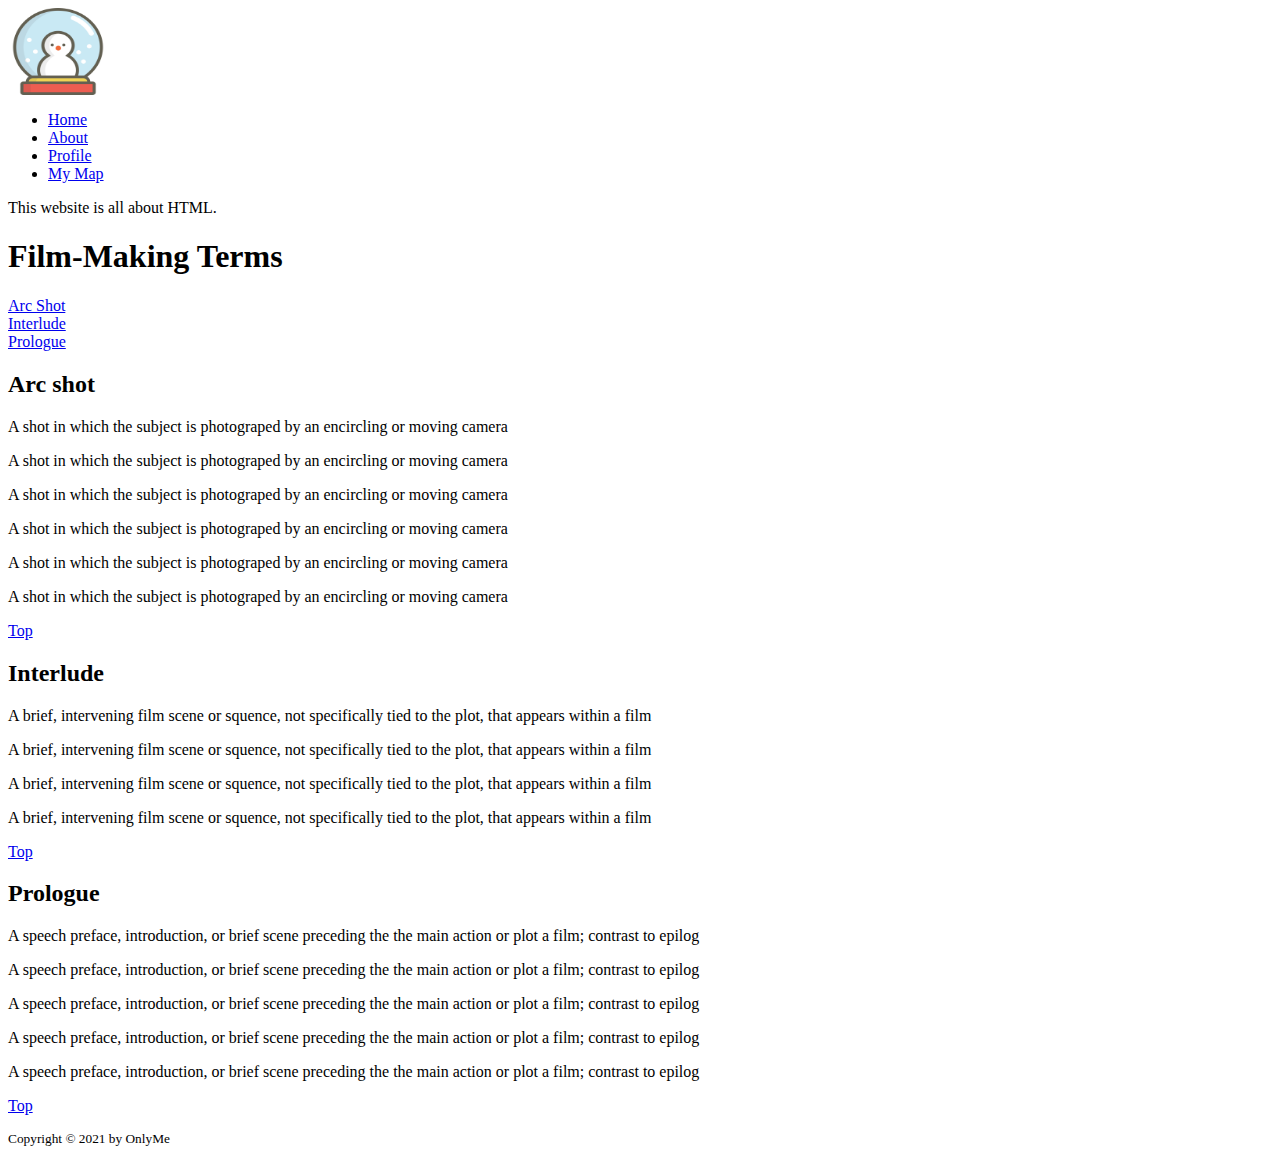
<file: modul_1/index.html>
<DOCTYPE html>
    <html>
        <head>
            <title>Tugas Web Design Erwin Dosantos</title>
            <img src="image/snow-globe.png" alt="others" width="100" height="87">
            <ul style="list-style-type: disc;">
                <li><a href="index.html">Home</a><br></li>
                <li><a href="about.html">About</a><br></li>
                <li><a href="profile.html">Profile</a><br></li>
                <li><a href="my_map.html">My Map</a><br></li>
            </ul>
            <p>This website is all about HTML.</p>
        </head>
        <body>
            <h1 id="Film-Making_terms">Film-Making Terms</h1>
            
            <a href="#C1">Arc Shot</a><br>
            <a href="#C2">Interlude</a><br>
            <a href="#C3">Prologue</a><br>

            <h2 id="C1">Arc shot</h2>
            <p>A shot in which the subject is photograped by an encircling or moving camera</p>
            <p>A shot in which the subject is photograped by an encircling or moving camera</p>
            <p>A shot in which the subject is photograped by an encircling or moving camera</p>
            <p>A shot in which the subject is photograped by an encircling or moving camera</p>
            <p>A shot in which the subject is photograped by an encircling or moving camera</p>
            <p>A shot in which the subject is photograped by an encircling or moving camera</p>
            <p><a href="#top">Top</a></p>
            <h2 id="C2">Interlude</h2>
            <p>A brief, intervening film scene or squence, not specifically tied to the plot, that appears within a film</p>
            <p>A brief, intervening film scene or squence, not specifically tied to the plot, that appears within a film</p>
            <p>A brief, intervening film scene or squence, not specifically tied to the plot, that appears within a film</p>
            <p>A brief, intervening film scene or squence, not specifically tied to the plot, that appears within a film</p>
            <p><a href="#top">Top</a></p>
            <h2 id="C3">Prologue</h2>
            <p>A speech preface, introduction, or brief scene preceding the the main action or plot a film; contrast to epilog</p>
            <p>A speech preface, introduction, or brief scene preceding the the main action or plot a film; contrast to epilog</p>
            <p>A speech preface, introduction, or brief scene preceding the the main action or plot a film; contrast to epilog</p>
            <p>A speech preface, introduction, or brief scene preceding the the main action or plot a film; contrast to epilog</p>
            <p>A speech preface, introduction, or brief scene preceding the the main action or plot a film; contrast to epilog</p>
            <p><a href="#top">Top</a></p>
            <small>Copyright © 2021 by OnlyMe</small> 
        </body>
    </html>
</file>
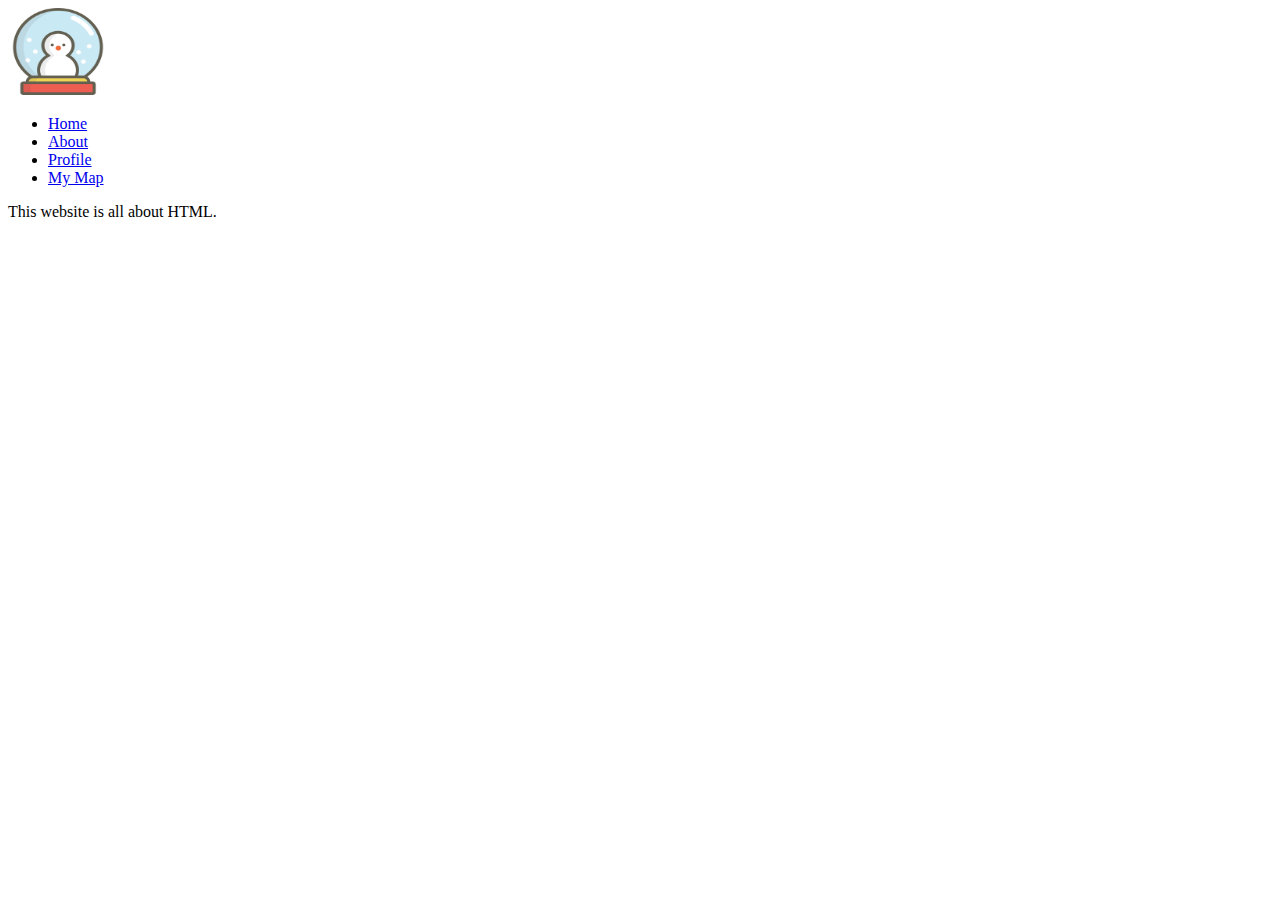
<file: modul_1/about.html>
<!DOCTYPE html>
<html lang="en">
<head>
    <meta charset="UTF-8">
    <meta name="viewport" content="width=device-width, initial-scale=1.0">
    <title>About</title>
    <img src="image/snow-globe.png" alt="others" width="100" height="87">
    <ul style="list-style-type: disc;">
        <li><a href="index.html">Home</a><br></li>
        <li><a href="about.html">About</a><br></li>
        <li><a href="profile.html">Profile</a><br></li>
        <li><a href="my_map.html">My Map</a><br></li>
    </ul>
    <p>This website is all about HTML.</p>
</head>
<body>
    
</body>
</html>
</file>
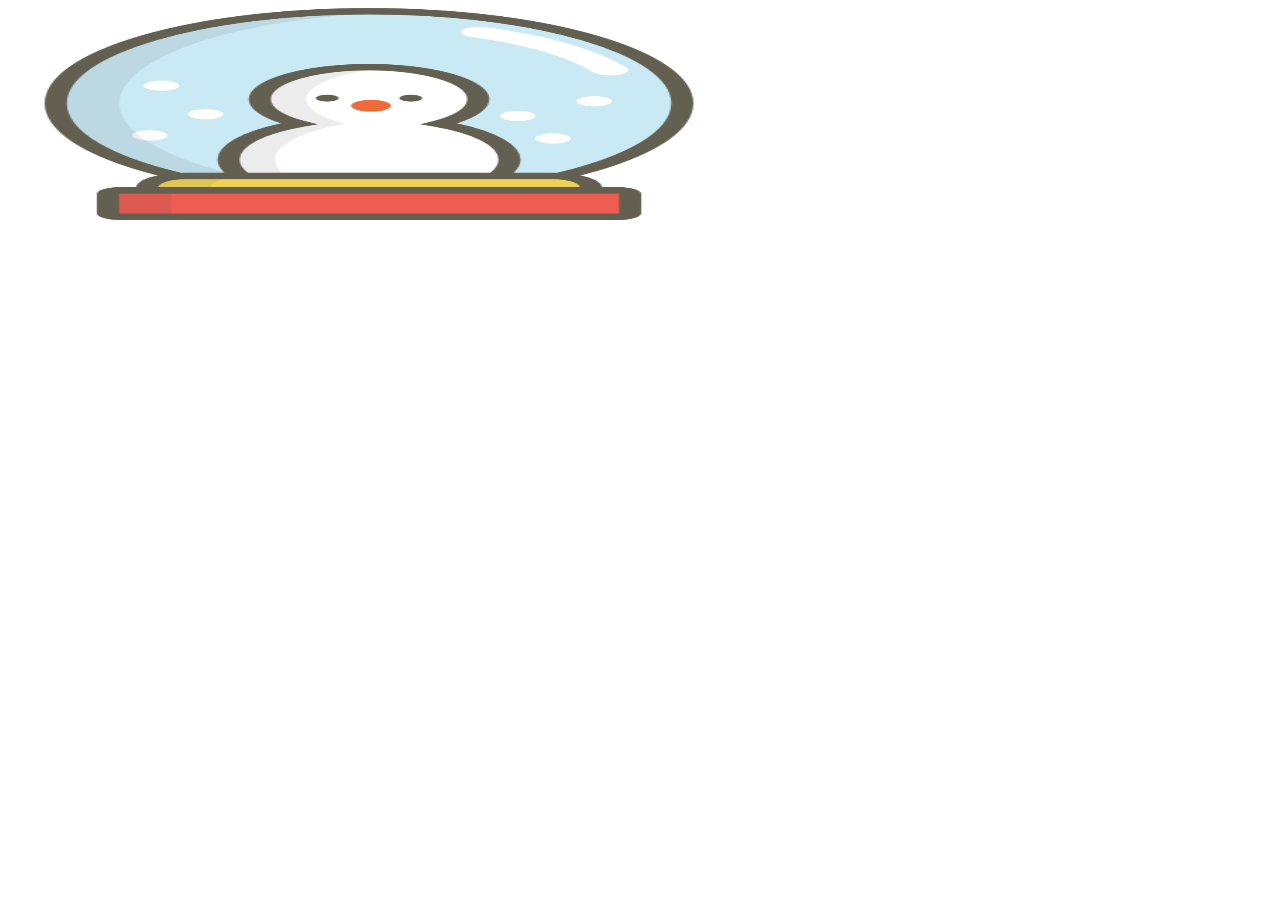
<file: modul_1/filemap.html>
<!DOCTYPE html>
<html lang="en">
<head>
    <meta charset="UTF-8">
    <meta name="viewport" content="width=device-width, initial-scale=1.0">
    <title>Document</title>
</head>
<body>
    <img src="image/snow-globe.png" alt="menu" usemap="#menumap" width="722" height="212">

    <map name="menumap">
        <area shape="rect" coords="9, 17, 66, 174" alt="icecream" href="image/snow-globe.png">
        <area shape="rect" coords="9, 17, 66, 174" alt="icecream" href="image/snow-globe.png">
        <area shape="rect" coords="9, 17, 66, 174" alt="icecream" href="image/snow-globe.png">
        <area shape="rect" coords="9, 17, 66, 174" alt="icecream" href="image/snow-globe.png">
        <area shape="rect" coords="9, 17, 66, 174" alt="icecream" href="image/snow-globe.png">
    </map>
</body>
</html>
</file>
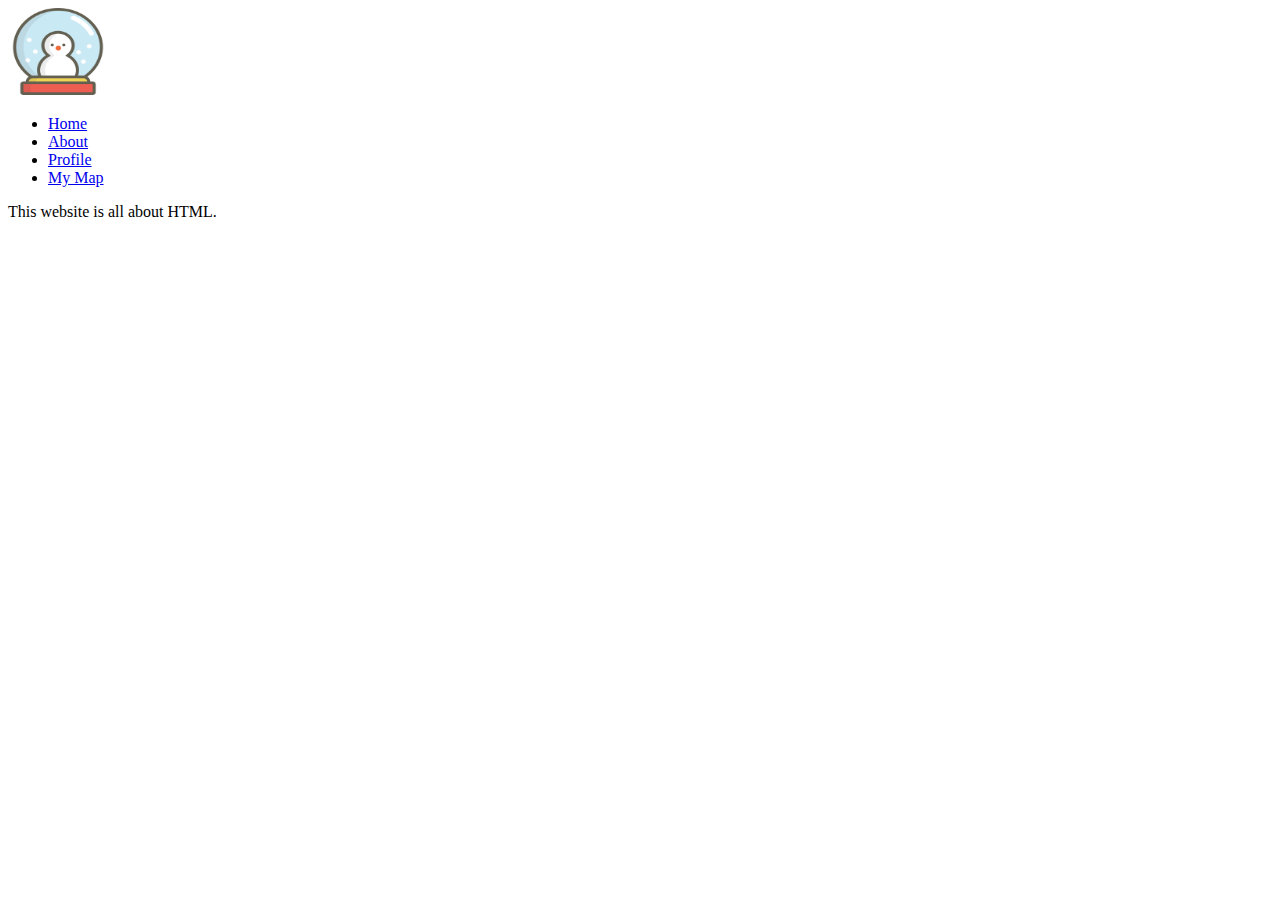
<file: modul_1/my_map.html>
<!DOCTYPE html>
<html lang="en">
<head>
    <meta charset="UTF-8">
    <meta name="viewport" content="width=device-width, initial-scale=1.0">
    <title>my_map</title>
    <img src="image/snow-globe.png" alt="others" width="100" height="87">
    <ul style="list-style-type: disc;">
        <li><a href="index.html">Home</a><br></li>
        <li><a href="about.html">About</a><br></li>
        <li><a href="profile.html">Profile</a><br></li>
        <li><a href="my_map.html">My Map</a><br></li>
    </ul>
    <p>This website is all about HTML.</p>
</head>
<body>
    
</body>
</html>
</file>
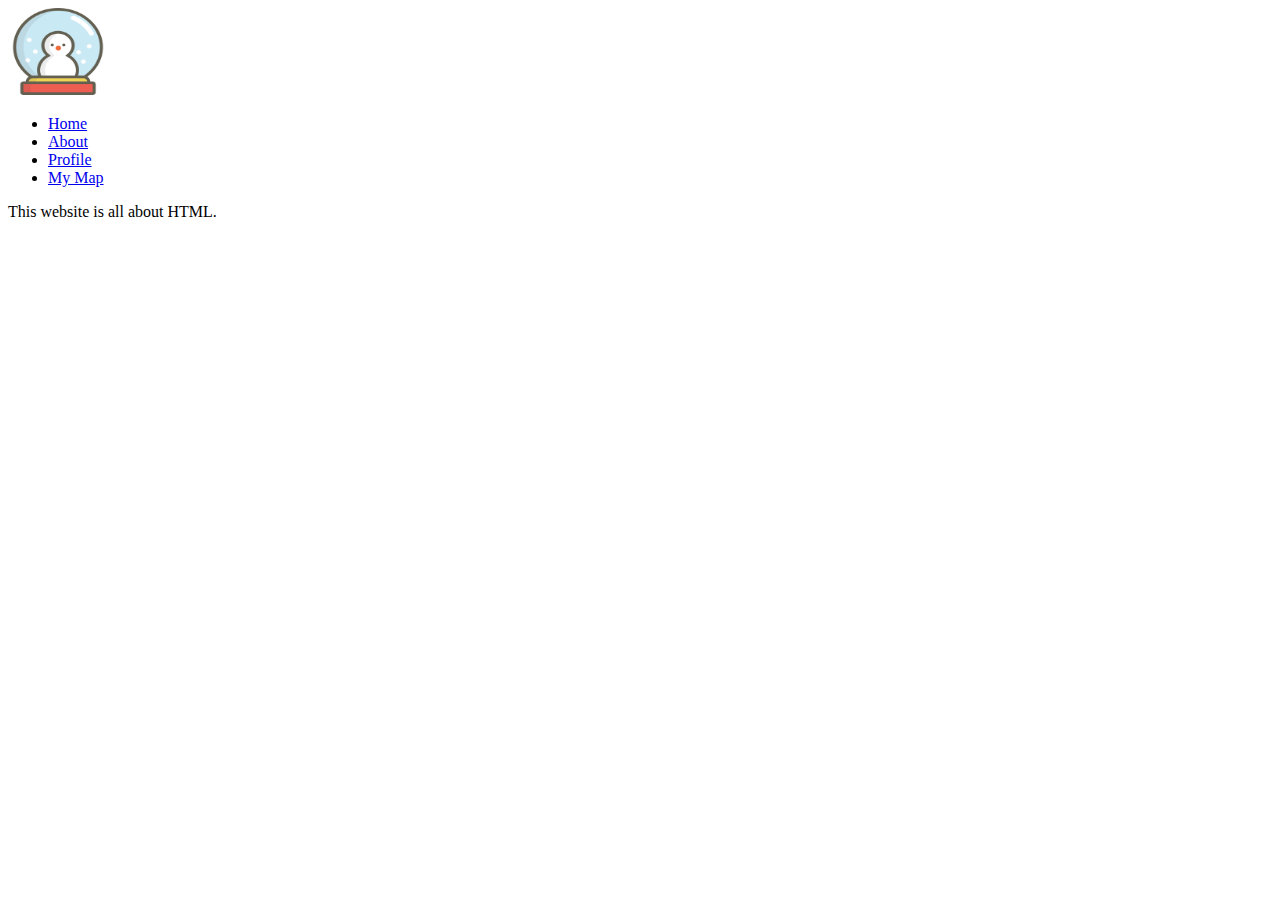
<file: modul_1/profile.html>
<!DOCTYPE html>
<html lang="en">
<head>
    <meta charset="UTF-8">
    <meta name="viewport" content="width=device-width, initial-scale=1.0">
    <title>profile</title>
    <img src="image/snow-globe.png" alt="others" width="100" height="87">
    <ul style="list-style-type: disc;">
        <li><a href="index.html">Home</a><br></li>
        <li><a href="about.html">About</a><br></li>
        <li><a href="profile.html">Profile</a><br></li>
        <li><a href="my_map.html">My Map</a><br></li>
    </ul>
    <p>This website is all about HTML.</p>
</head>
<body>
    
</body>
</html>
</file>
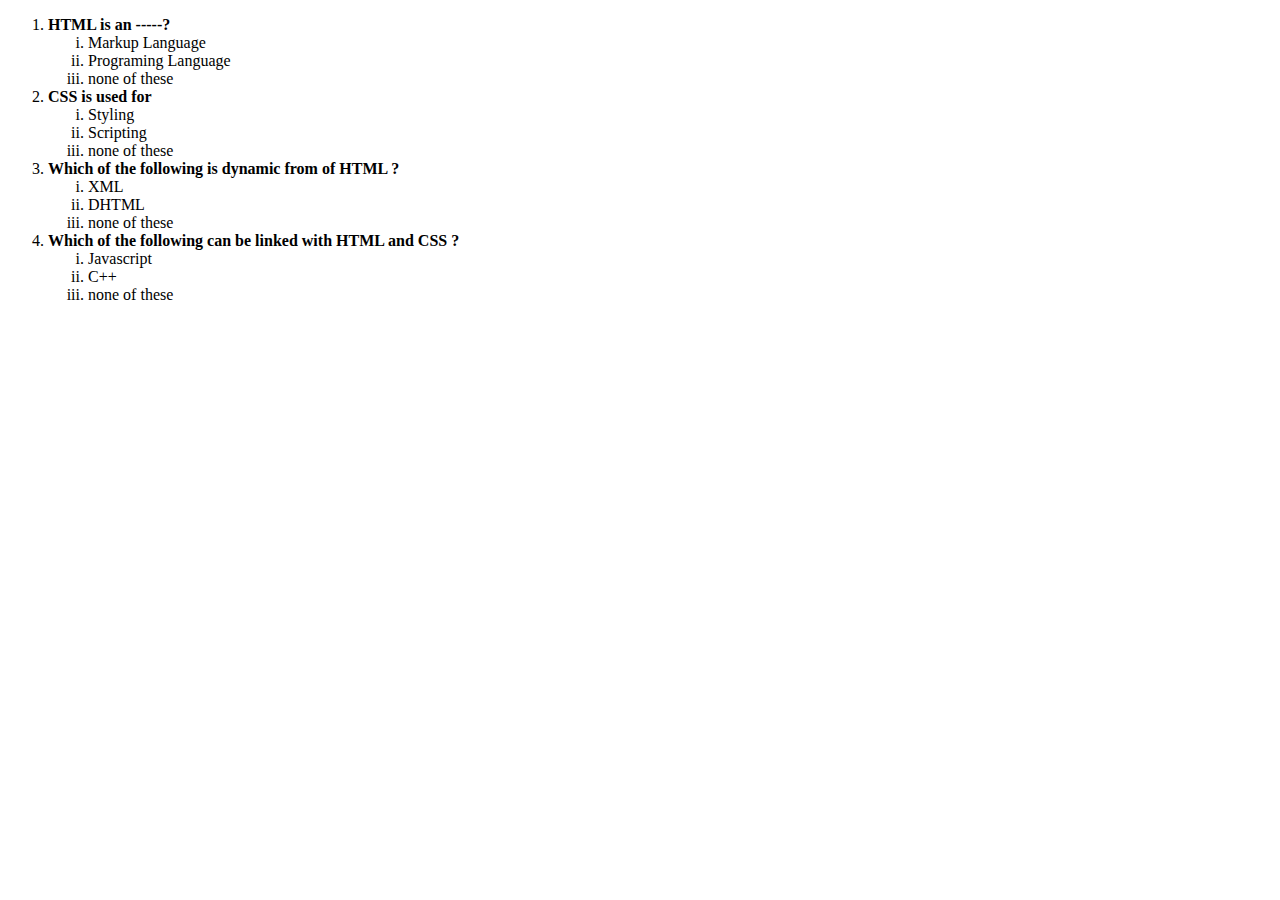
<file: modul_2/List.html>
<!DOCTYPE html>
<html>
<body>
    <ol type="1">
        <li><b>HTML is an -----?</b></li>
        <ol type="i">
            <li>Markup Language</li>
            <li>Programing Language</li>
            <li>none of these</li>
        </ol>
        <li><b>CSS is used for</b></li>
        <ol type="i">
            <li>Styling</li>
            <li>Scripting</li>
            <li>none of these</li>
        </ol>
        <li><b>Which of the following is dynamic from of HTML ?</b></li>
        <ol type="i">
            <li>XML</li>
            <li>DHTML</li>
            <li>none of these</li>
        </ol>
        <li><b>Which of the following can be linked with HTML and CSS ?</b></li>
        <ol type="i">
            <li>Javascript</li>
            <li>C++</li>
            <li>none of these</li>
        </ol>
    </ol>
</body>
</html>
</file>
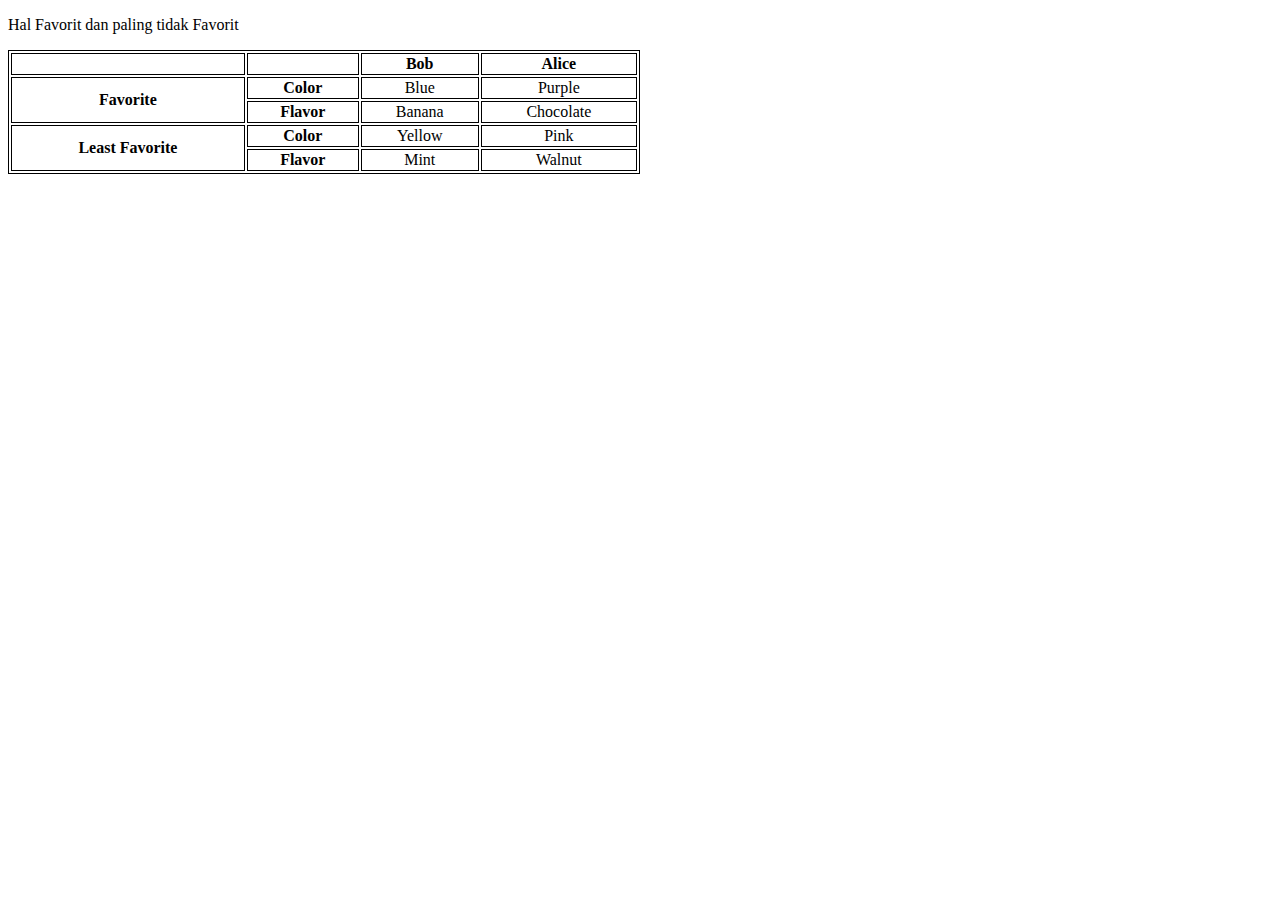
<file: modul_2/Table 1.html>
<!DOCTYPE html>
<html>
<head>
    <style>
        table, th, td {
            border: 1px solid black;
            text-align: center;
        }
    </style>
</head>
<body>
    <p>Hal Favorit dan paling tidak Favorit</p>
    <table style="width: 50%;">
        <tr>
            <th></th>
            <td></td>
            <th>Bob</th>
            <th>Alice</th>
        </tr>
        <tr>
            <th rowspan="2">Favorite</th>
            <th>Color</th>
            <td>Blue</td>
            <td>Purple</td>
        </tr>
        <tr>
            <th>Flavor</th>
            <td>Banana</td>
            <td>Chocolate</td>
        </tr>
        <tr>
            <th rowspan="2">Least Favorite</th>
            <th>Color</th>
            <td>Yellow</td>
            <td>Pink</td>
        </tr>
        <tr>
            <th>Flavor</th>
            <td>Mint</td>
            <td>Walnut</td>
        </tr>
    </table>
</body>
</html>
</file>
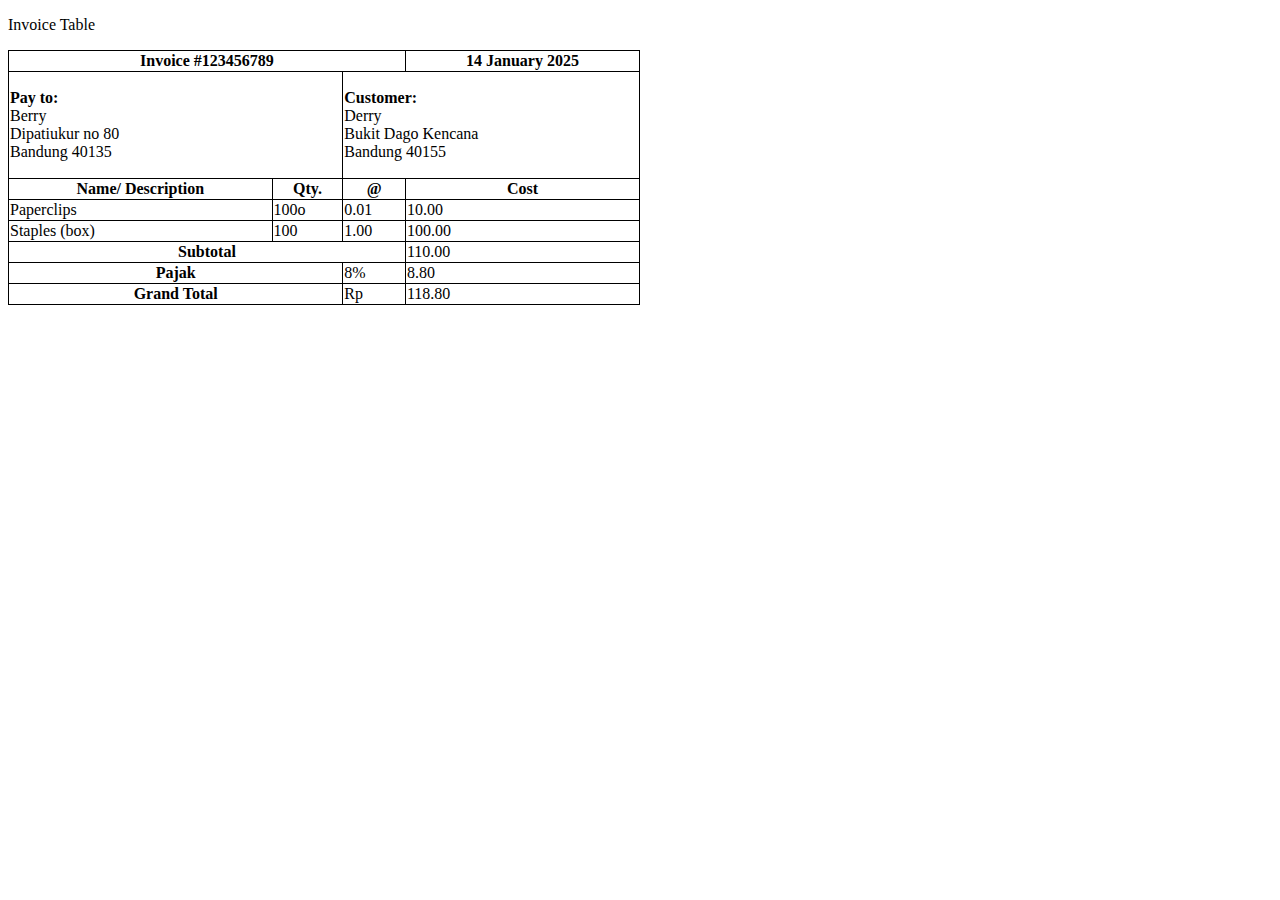
<file: modul_2/Table 2.html>
<!DOCTYPE html>
<html>
<head>
    <style>
        table, th, td {
            border: 1px solid black;
            border-collapse: collapse;
        }
    </style>
</head>
<body>
    <P>Invoice Table</P>
    <table style="width: 50%;">
        <tr>
            <th colspan="3">Invoice #123456789</th>
            <th>14 January 2025</th>
        </tr>
        <tr>
            <td colspan="2">
                <p><b>Pay to:</b><br>Berry<br> Dipatiukur no 80<br> Bandung 40135</p>
            </td>
            <td colspan="2">
                <p><b>Customer: </b><br> Derry<br> Bukit Dago Kencana<br> Bandung 40155</p>
            </td>
        </tr>
        <tr>
            <th>Name/ Description </th>
            <th>Qty. </th>
            <th>@ </th>
            <th>Cost </th>
        </tr>
        <tr>
            <td>Paperclips</td>
            <td>100o</td>
            <td>0.01</td>
            <td>10.00</td>
        </tr>
        <tr>
            <td>Staples (box)</td>
            <td>100</td>
            <td>1.00</td>
            <td>100.00</td>
        </tr>
        <tr>
            <th colspan="3">Subtotal</th>
            <td>110.00</td>
        </tr>
        <tr>
            <th colspan="2">Pajak</th>
            <td>8%</td>
            <td>8.80</td>
        </tr>
        <tr>
            <th colspan="2">Grand Total</th>
            <td>Rp</td>
            <td>118.80</td>
        </tr>
    </table>
</body>
</html>
</file>
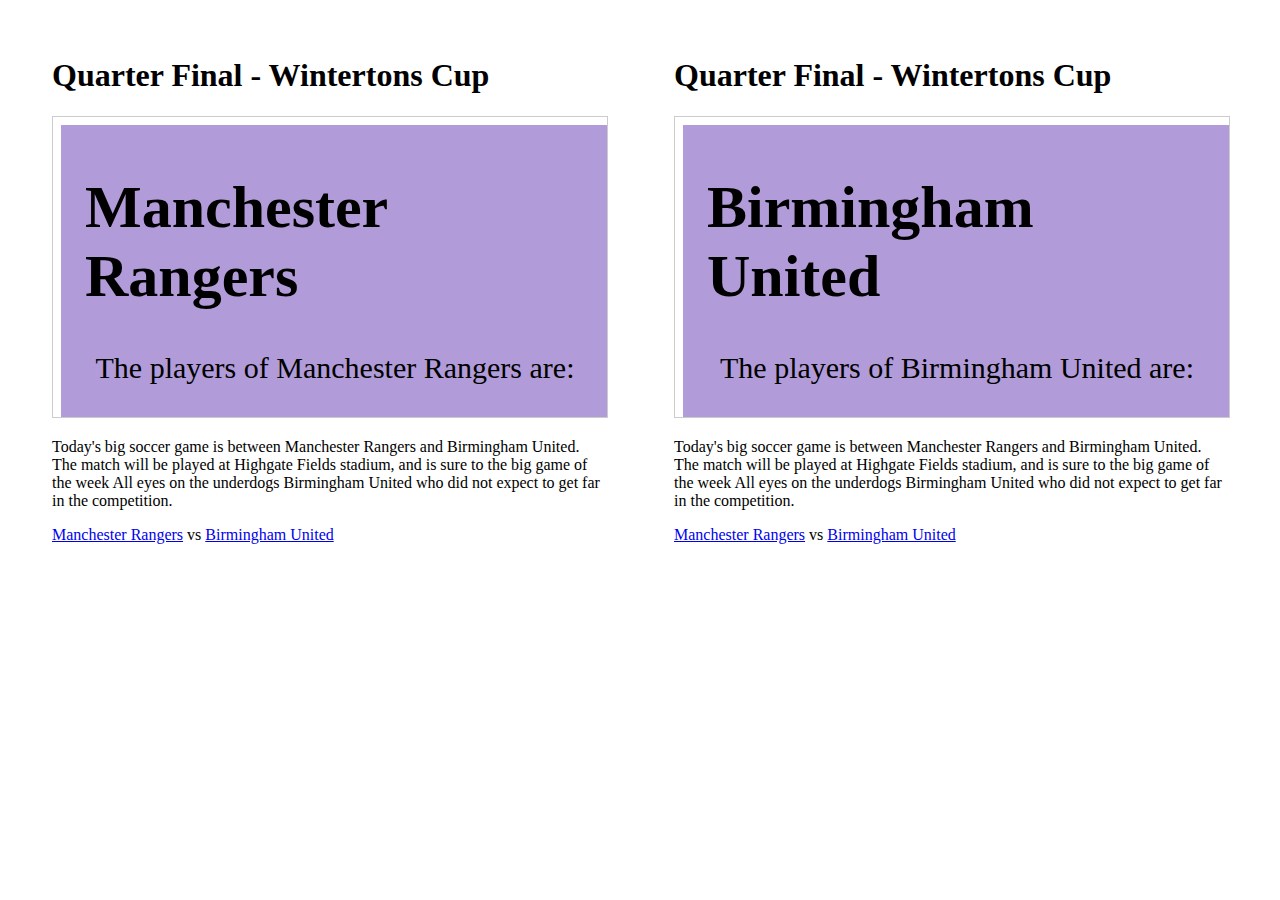
<file: modul_3/Iframe.html>
<!DOCTYPE html>
<html lang="en">
<head>
    <meta charset="UTF-8">
    <meta name="viewport" content="width=device-width, initial-scale=1.0">
    <title>Iframe</title>
    <style>
        body {
            display: grid;
            grid-template-columns: 1fr 1fr; 
            gap: 20px; 
            padding: 20px;
        }

        .teamA-container, .teamB-container {
            padding: 8px 24px;
        }

        iframe {
            width: 100%; 
            height: 300px; 
            border: 1px solid #ccc; 
        }
    </style>
</head>
<body>
    <div class="teamA-container">
        <h1>Quarter Final - Wintertons Cup</h1>
        <iframe src="./TeamA.html"></iframe>
        <p>Today's big soccer game is between Manchester Rangers and Birmingham United. The match will be played at Highgate Fields stadium, and is sure to the big game of the week All eyes on the underdogs Birmingham United who did not expect to get far in the competition.</p>
        <div>
            <a href="#">Manchester Rangers</a> vs <a href="#">Birmingham United</a>
        </div>
    </div>
    <div class="teamB-container">
        <h1>Quarter Final - Wintertons Cup</h1>
        <iframe src="./TeamB.html"></iframe>
        <p>Today's big soccer game is between Manchester Rangers and Birmingham United. The match will be played at Highgate Fields stadium, and is sure to the big game of the week All eyes on the underdogs Birmingham United who did not expect to get far in the competition.</p>
        <div>
            <a href="#">Manchester Rangers</a> vs <a href="#">Birmingham United</a>
        </div>
    </div>
</body>
</html>
</file>
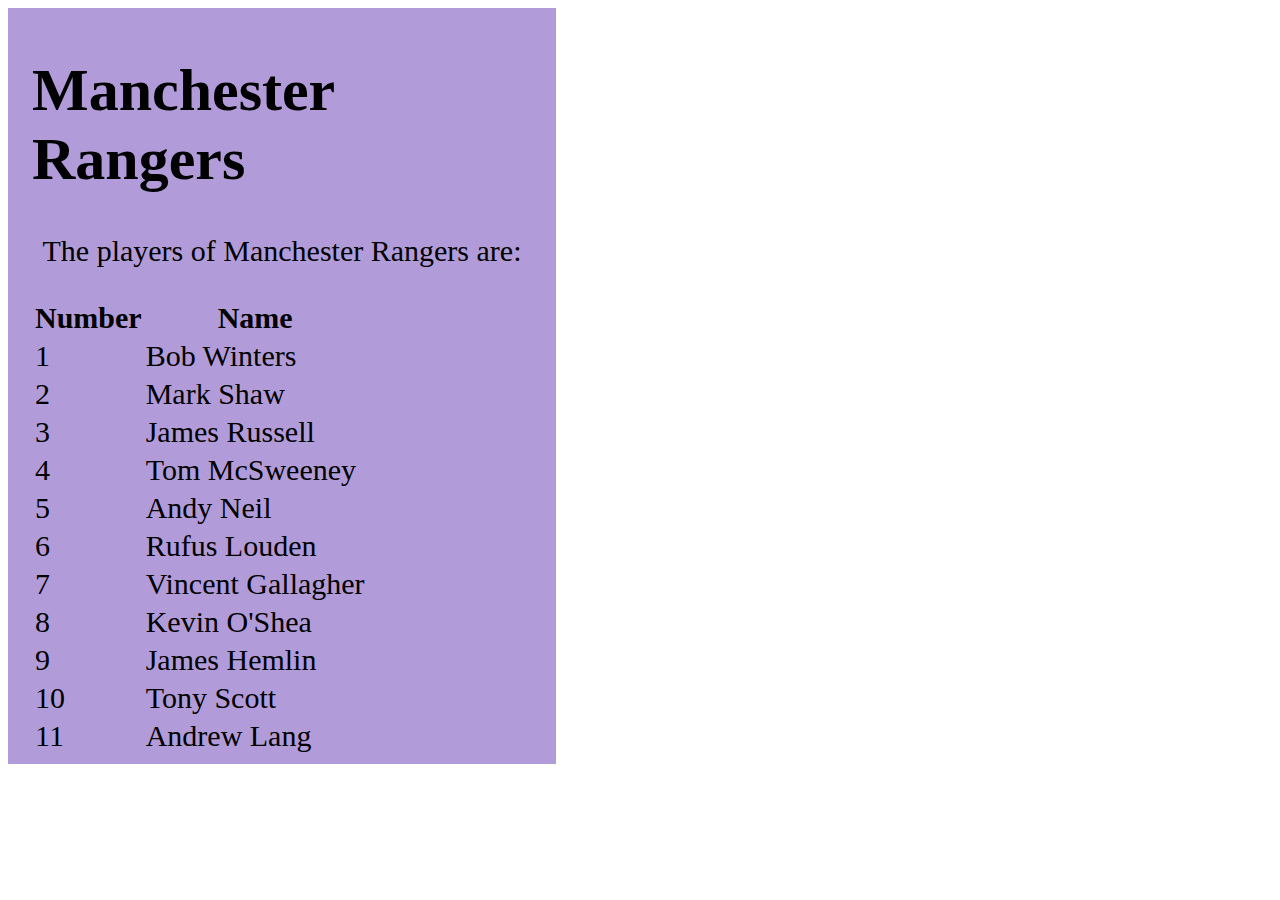
<file: modul_3/TeamA.html>
<!DOCTYPE html>
<html>
<head>
    <title>Manchester Rangers Players</title>
    <style>
        .div-container {
            background-color: #B19CD9;
            padding: 8px 24px;
            width: 500px;
            font-size:30px;
        }

        ol {
            margin: 12px;
        }

        p {
            text-align: center;
        }
    </style>
    </head>
<body>

<div class="div-container">
  <h1>Manchester Rangers</h1>

  <p>The players of Manchester Rangers are:</p>

  <table>
    <thead>
      <tr>
        <th>Number</th>
        <th>Name</th>
      </tr>
    </thead>
    <tbody>
      <tr>
        <td>1</td>
        <td>Bob Winters</td>
      </tr>
      <tr>
        <td>2</td>
        <td>Mark Shaw</td>
      </tr>
      <tr>
        <td>3</td>
        <td>James Russell</td>
      </tr>
      <tr>
        <td>4</td>
        <td>Tom McSweeney</td>
      </tr>
      <tr>
        <td>5</td>
        <td>Andy Neil</td>
      </tr>
      <tr>
        <td>6</td>
        <td>Rufus Louden</td>
      </tr>
      <tr>
        <td>7</td>
        <td>Vincent Gallagher</td>
      </tr>
      <tr>
        <td>8</td>
        <td>Kevin O'Shea</td>
      </tr>
      <tr>
        <td>9</td>
        <td>James Hemlin</td>
      </tr>
      <tr>
        <td>10</td>
        <td>Tony Scott</td>
      </tr>
      <tr>
        <td>11</td>
        <td>Andrew Lang</td>
      </tr>
    </tbody>
  </table>
</div>

</body>
</html>
</file>
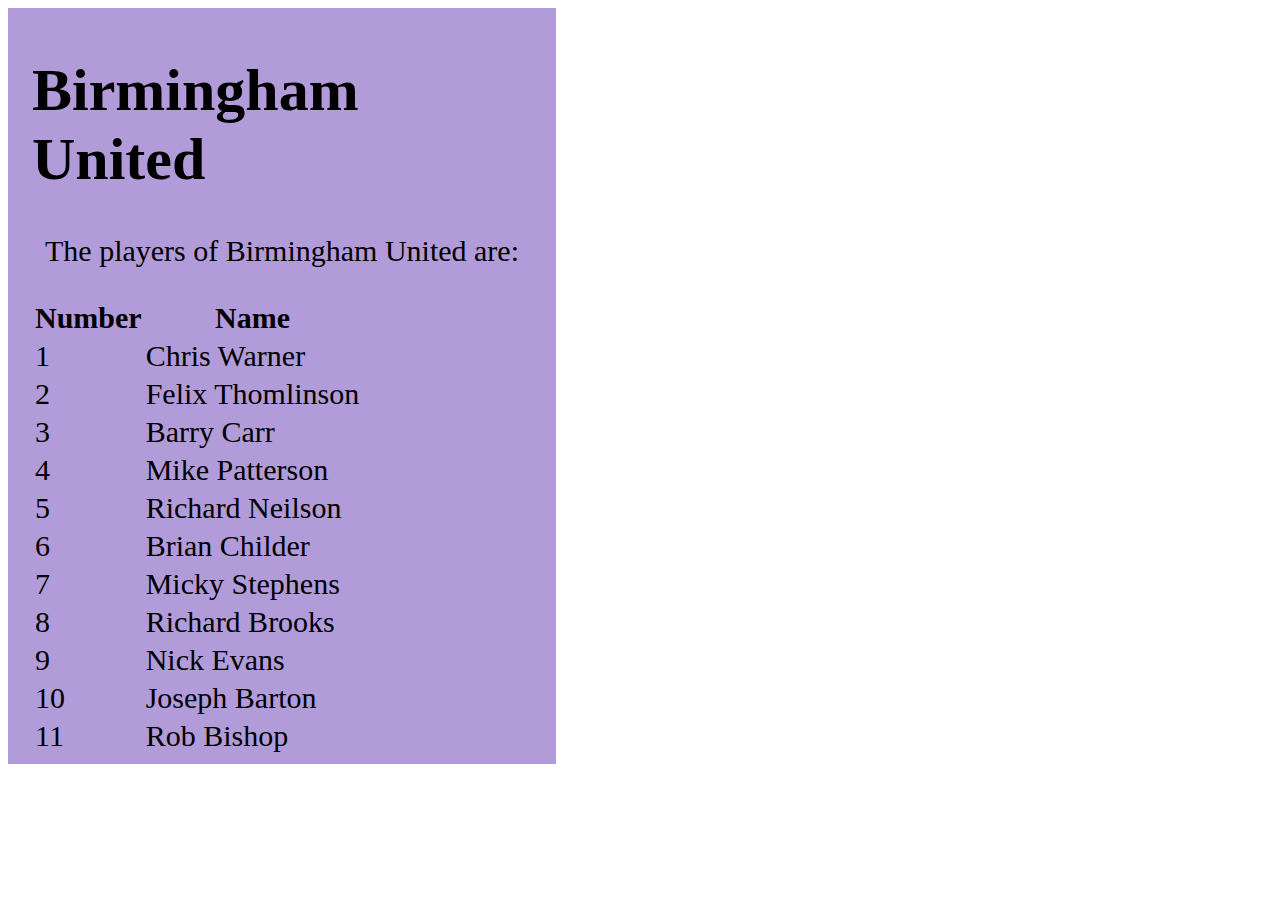
<file: modul_3/TeamB.html>
<!DOCTYPE html>
<html>
<head>
    <title>Manchester Rangers Players</title>
    <style>
        .div-container {
            background-color: #B19CD9;
            padding: 8px 24px;
            width: 500px;
            font-size:30px;
        }

        ol {
            margin: 12px;
        }

        p {
            text-align: center;
        }
    </style>
    </head>
<body>

<div class="div-container">
  <h1>Birmingham United</h1>

  <p>The players of Birmingham United are:</p>

  <table>
    <thead>
      <tr>
        <th>Number</th>
        <th>Name</th>
      </tr>
    </thead>
    <tbody>
      <tr>
        <td>1</td>
        <td>Chris Warner</td>
      </tr>
      <tr>
        <td>2</td>
        <td>Felix Thomlinson</td>
      </tr>
      <tr>
        <td>3</td>
        <td>Barry Carr</td>
      </tr>
      <tr>
        <td>4</td>
        <td>Mike Patterson</td>
      </tr>
      <tr>
        <td>5</td>
        <td>Richard Neilson</td>
      </tr>
      <tr>
        <td>6</td>
        <td>Brian Childer</td>
      </tr>
      <tr>
        <td>7</td>
        <td>Micky Stephens</td>
      </tr>
      <tr>
        <td>8</td>
        <td>Richard Brooks</td>
      </tr>
      <tr>
        <td>9</td>
        <td>Nick Evans</td>
      </tr>
      <tr>
        <td>10</td>
        <td>Joseph Barton</td>
      </tr>
      <tr>
        <td>11</td>
        <td>Rob Bishop</td>
      </tr>
    </tbody>
  </table>
</div>

</body>
</html>
</file>
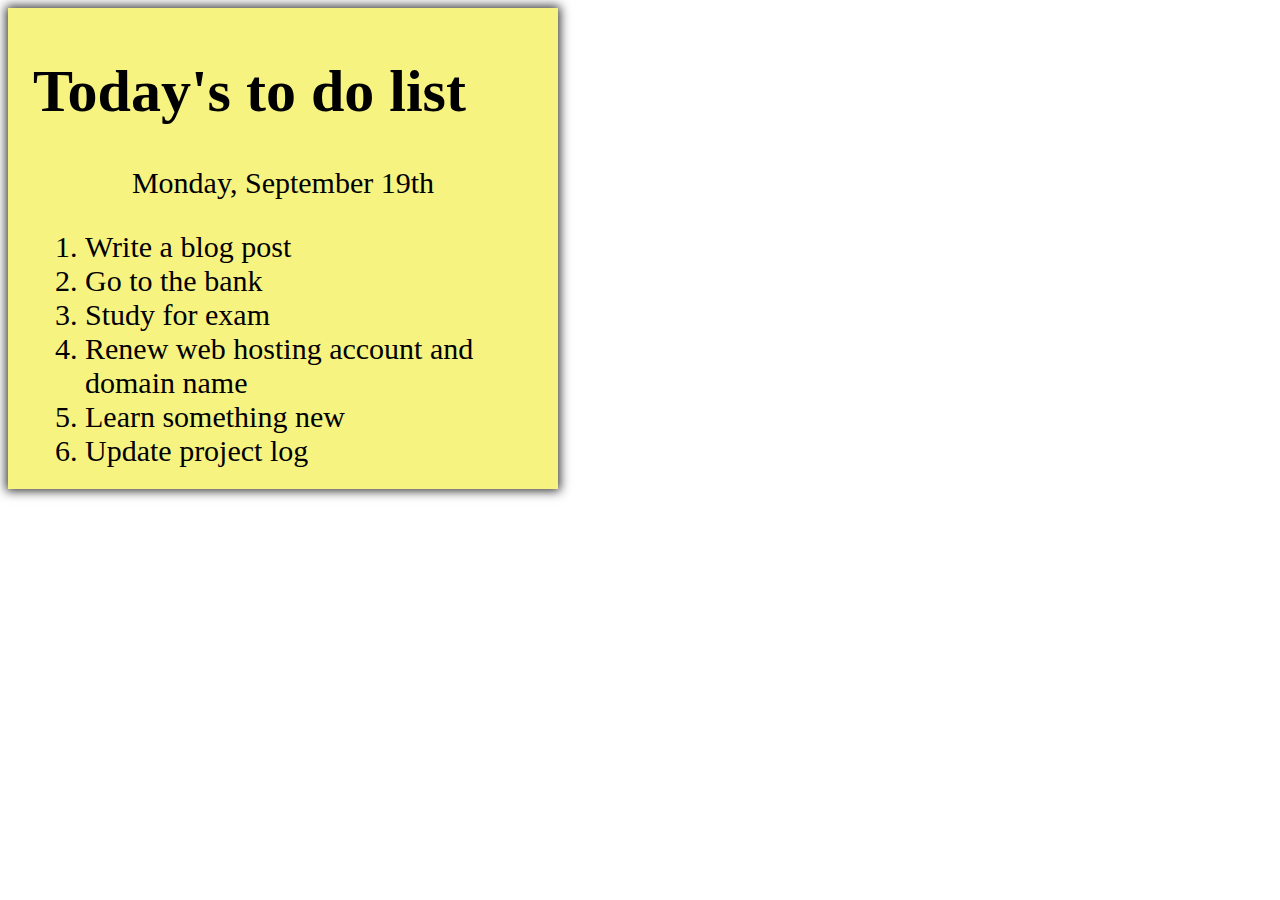
<file: modul_3/ToDoList.html>
<!DOCTYPE html>
<html lang="en">
<head>
    <meta charset="UTF-8">
    <meta name="viewport" content="width=device-width, initial-scale=1.0">
    <title>To Do List</title>
    <link rel="stylesheet" href="./style.css" />
</head>
<body>
    <section>
        <h1>Today's to do list</h1>
        <p>Monday, September 19th</p>
        <ol>
            <li>Write a blog post</li>
            <li>Go to the bank</li>
            <li>Study for exam</li>
            <li>Renew web hosting account and domain name</li>
            <li>Learn something new</li>
            <li>Update project log</li>
        </ol>
    </section>
</body>
</html>
</file>
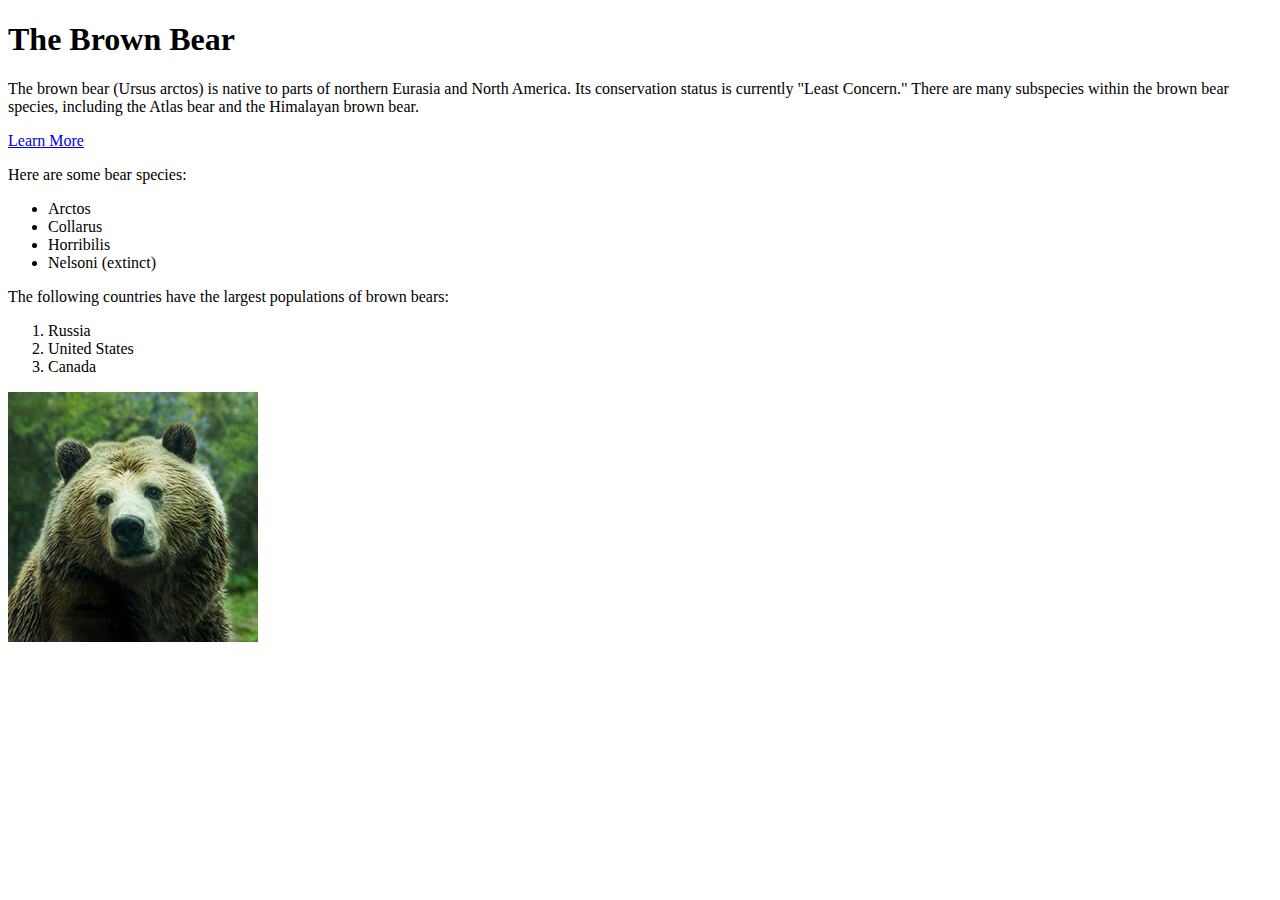
<file: modul_3/WikiPage.html>
<!DOCTYPE html>
<html lang="en">
<head>
    <meta charset="UTF-8">
    <meta name="viewport" content="width=device-width, initial-scale=1.0">
    <title>Wiki Page</title>
</head>
<body>
    <h1>The Brown Bear</h1>
    <p>The brown bear (Ursus arctos) is native to parts of northern Eurasia and North America. Its conservation status is currently "Least Concern." There are many subspecies within the brown bear species, including the Atlas bear and the Himalayan brown bear.</p>
    <a href="https://en.wikipedia.org/wiki/Brown_bear">Learn More</a>
    <P>Here are some bear species:</P>
    <ul>
        <li>Arctos</li>
        <li>Collarus</li>
        <li>Horribilis</li>
        <li>Nelsoni (extinct)</li>
    </ul>
    <p>The following countries have the largest populations of brown bears:</p>
    <ol>
        <li>Russia</li>
        <li>United States</li>
        <li>Canada</li>
    </ol>
    <img src="./image/bear.jpg">
</body>
</html>
</file>
<file: modul_3/style.css>
section {
    background-color: #f7f381;
    padding: 8px 24px;
    width: 500px;
    font-size:30px;
    border : 1px solid #f7f381;
    box-shadow: 0 0 10px 2px #333333;
}
ol {
    margin: 12px;
}

p {
    text-align: center;
}
</file>
